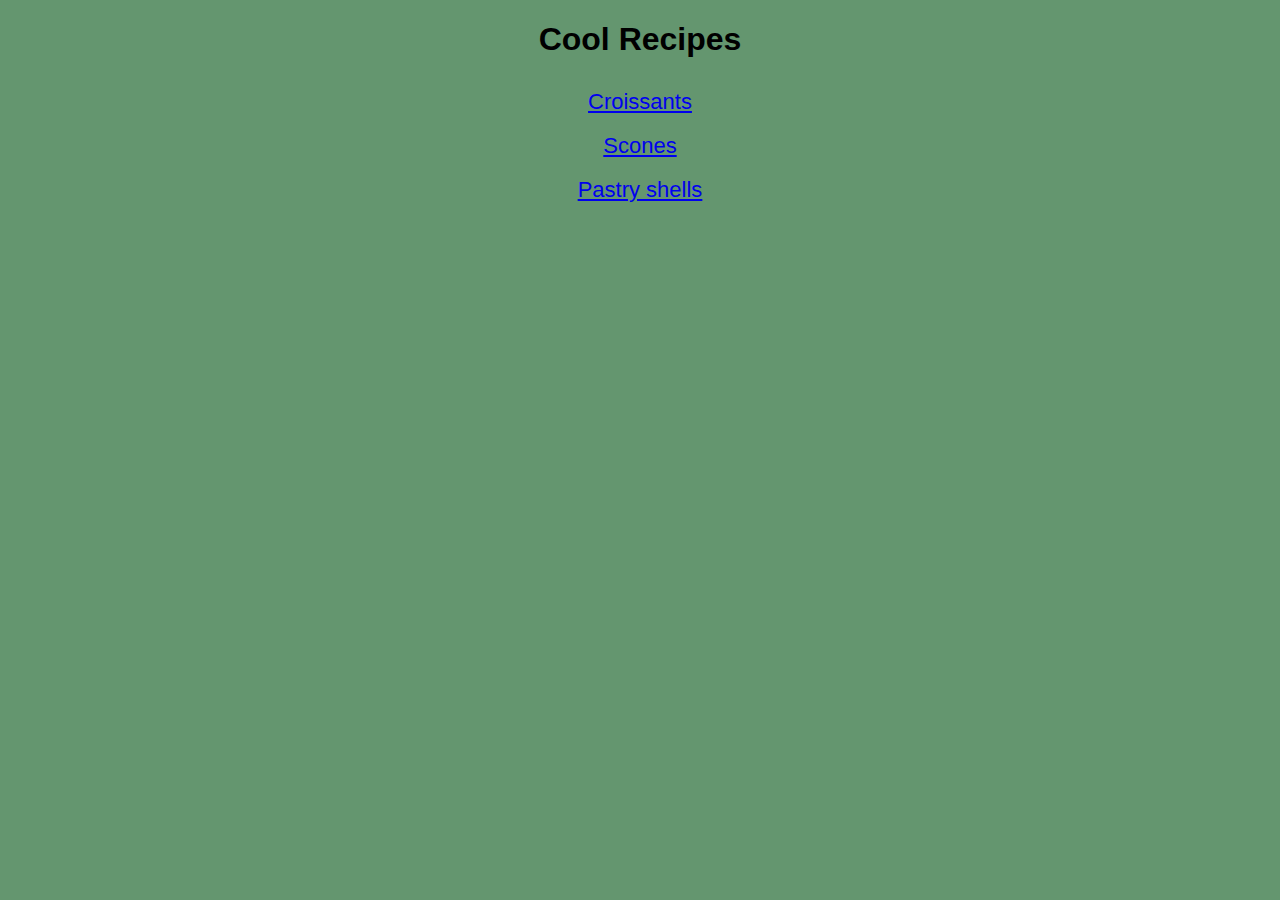
<file: index.html>
<!DOCTYPE html>
<html lang="en">
<head>
    <meta charset="UTF-8">
    <meta http-equiv="X-UA-Compatible" content="IE=edge">
    <meta name="viewport" content="width=device-width, initial-scale=1.0">
    <title>Odin Recipes</title>
    <link rel="stylesheet" href="styles.css">
</head>
<body>
    <h1>Cool Recipes</h1>
   
        <div class="index"><a href="recipes/croissants.html">Croissants</a></div>
        <div class="index"><a href="recipes/scones.html">Scones</a></div>
        <div class="index"><a href="recipes/shells.html">Pastry shells</a></div>
    
</body>
</html>
</file>
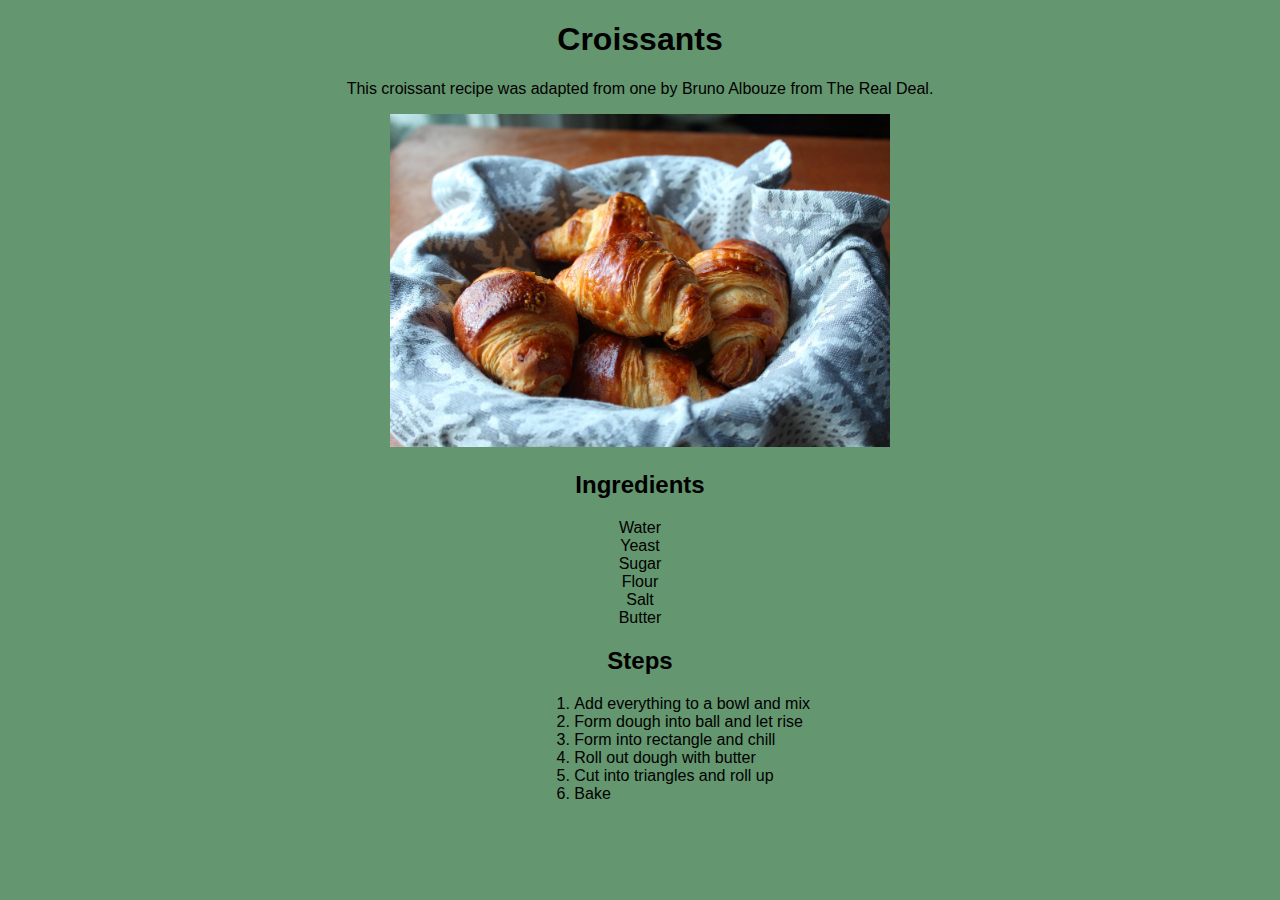
<file: recipes/croissants.html>
<!DOCTYPE html>
<html lang="en">
<head>
    <meta charset="UTF-8">
    <meta http-equiv="X-UA-Compatible" content="IE=edge">
    <meta name="viewport" content="width=device-width, initial-scale=1.0">
    <title>Croissants</title>
    <link rel="stylesheet" href="../styles.css">
</head>
<body>
    <h1>Croissants</h1>
    <p class="intro">This croissant recipe was adapted from one by Bruno Albouze
        from The Real Deal.
    </p>
    <div class="center">
    <img src="../images/croissant.jpeg" alt="Croissant picture">
    
    <h2>Ingredients</h2>

    <div>Water</div>
    <div>Yeast</div>
    <div>Sugar</div>
    <div>Flour</div> 
    <div>Salt</div>
    <div>Butter</div>

    <h2>Steps</h2>
</div>
    <ol>
        <li class="steps">Add everything to a bowl and mix</li>
        <li class="steps">Form dough into ball and let rise</li>
        <li class="steps">Form into rectangle and chill</li>
        <li class="steps">Roll out dough with butter</li>
        <li class="steps">Cut into triangles and roll up</li>
        <li class="steps">Bake</li>
    </ol>
   
</body>
</html>
</file>
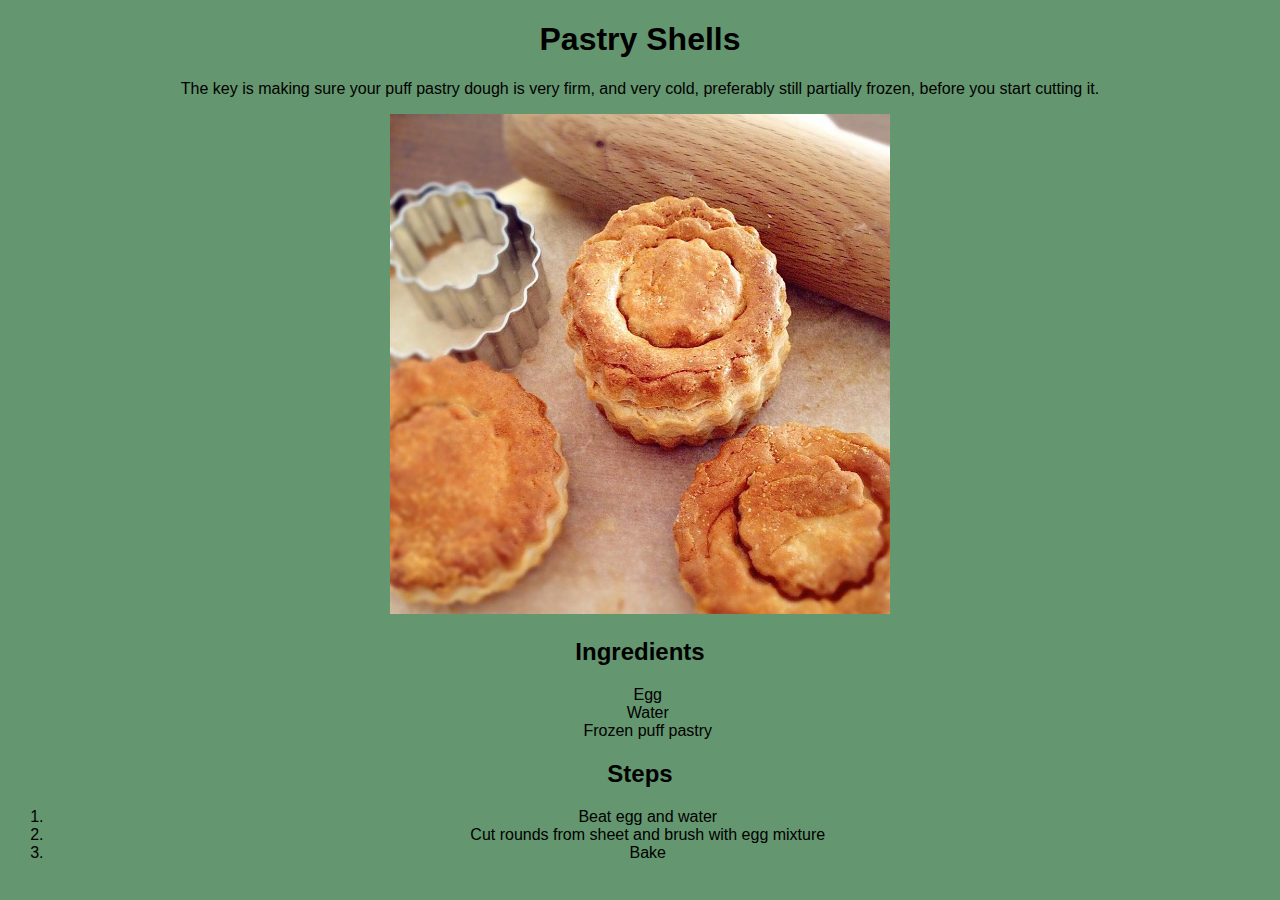
<file: recipes/shells.html>
<!DOCTYPE html>
<html lang="en">
<head>
    <meta charset="UTF-8">
    <meta http-equiv="X-UA-Compatible" content="IE=edge">
    <meta name="viewport" content="width=device-width, initial-scale=1.0">
    <title>Pastry Shells</title>
    <link rel="stylesheet" href="../styles.css">
</head>
<body>
    <h1>Pastry Shells</h1>
    <p class="intro">The key is making sure your puff pastry dough is very firm, 
        and very cold, preferably still partially frozen, 
        before you start cutting it. 
    </p>
    <div class="center">
    <img src="../images/shell.jpeg" alt="Pastry shell picture">
    
    <h2>Ingredients</h2>
    <ul>
        <div class="shells">Egg</div>
        <div class="shells">Water</div>
        <div class="shells">Frozen puff pastry</div>
    </ul>
    <h2>Steps</h2>
    </div>
    <ol>
        <li class="shells">Beat egg and water</li>
        <li class="shells">Cut rounds from sheet and brush with egg mixture</li>
        <li class="shells">Bake</li>
    </ol>
</body>
</html>
</file>
<file: styles.css>
body {
    background-color: hsl(133, 20%, 49%);
    font-family: 'Segoe UI', Tahoma, Geneva, Verdana, sans-serif;
}
img {
    height: auto;
    width: 500px;
    
}
.index {
    line-height: 200%;
    font-size: 22px;
    text-align: center;
}
.intro {
    text-align: center;
}
h1 {
    text-align: center;
}
.center {
    text-align: center;
}
.steps {
    margin-left: 43%;  
}
.shells {
    text-align: center;
    margin-right: 2%;
}
</file>
